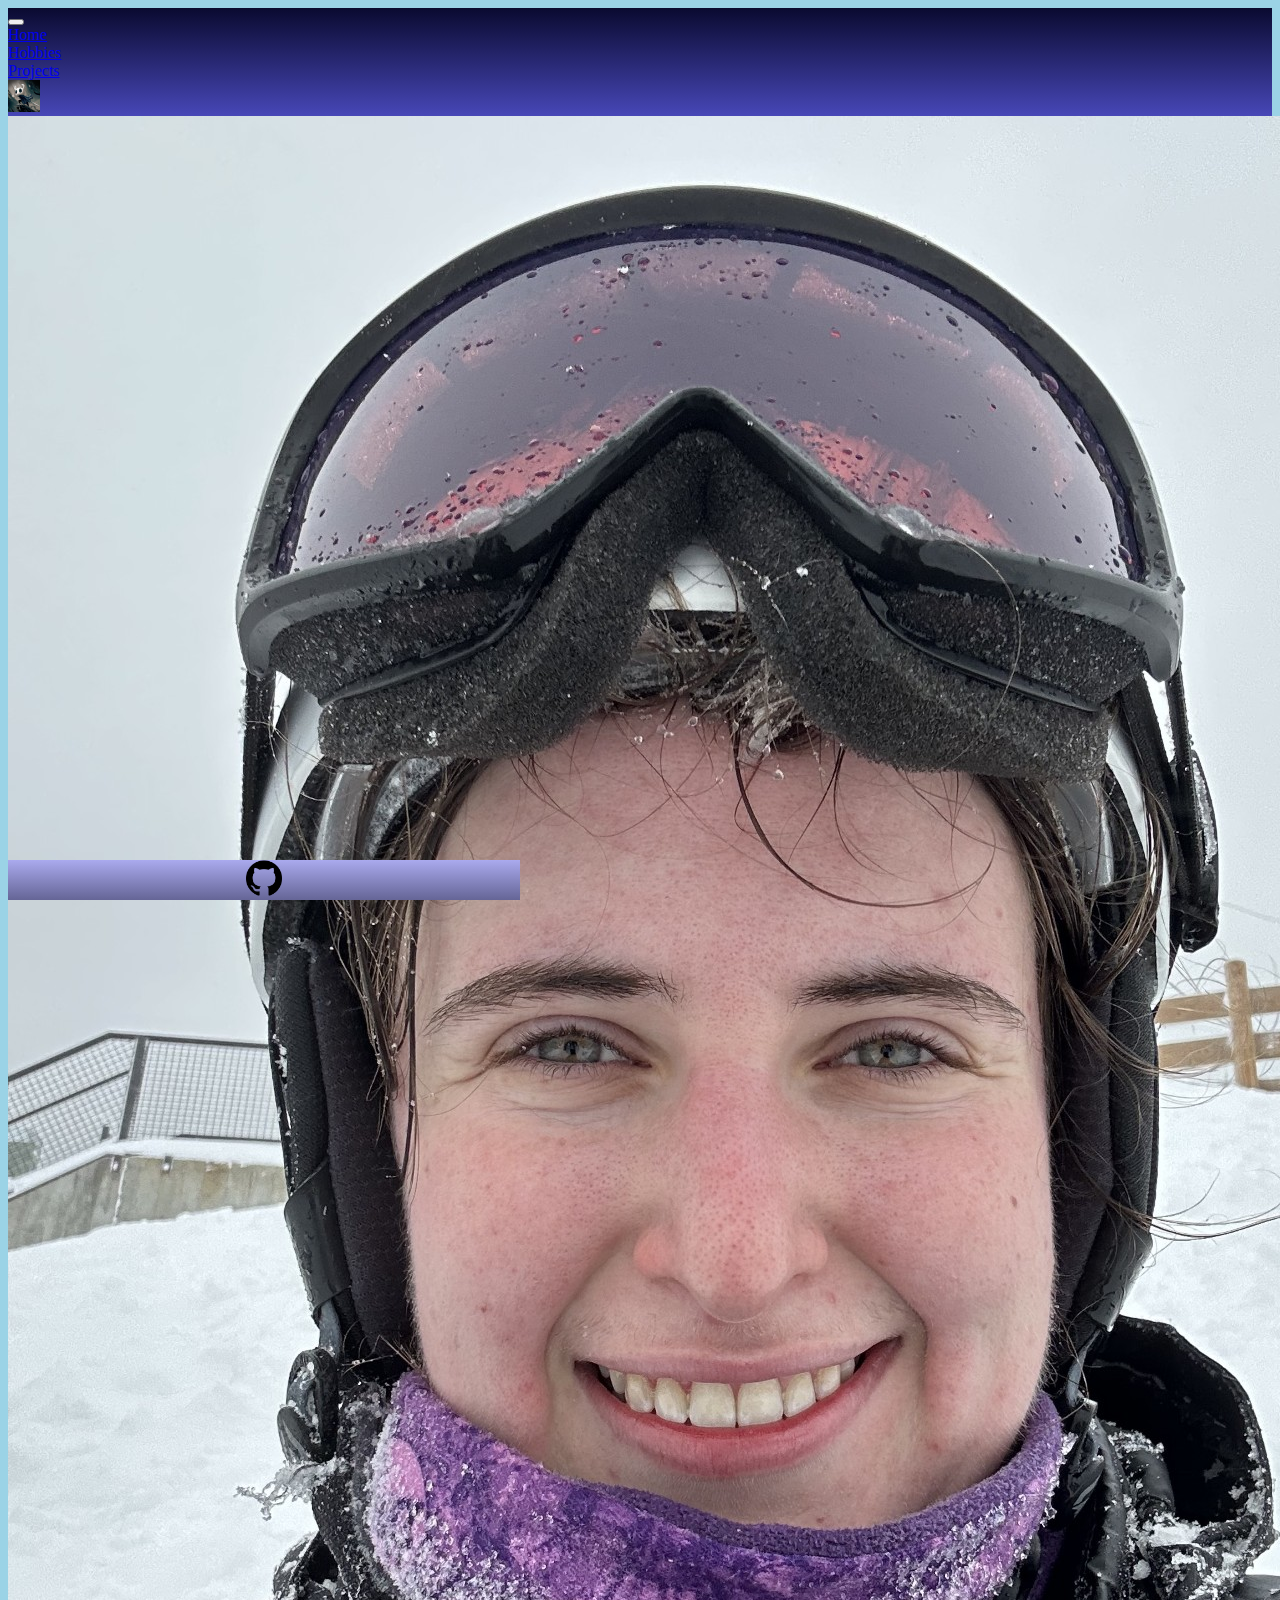
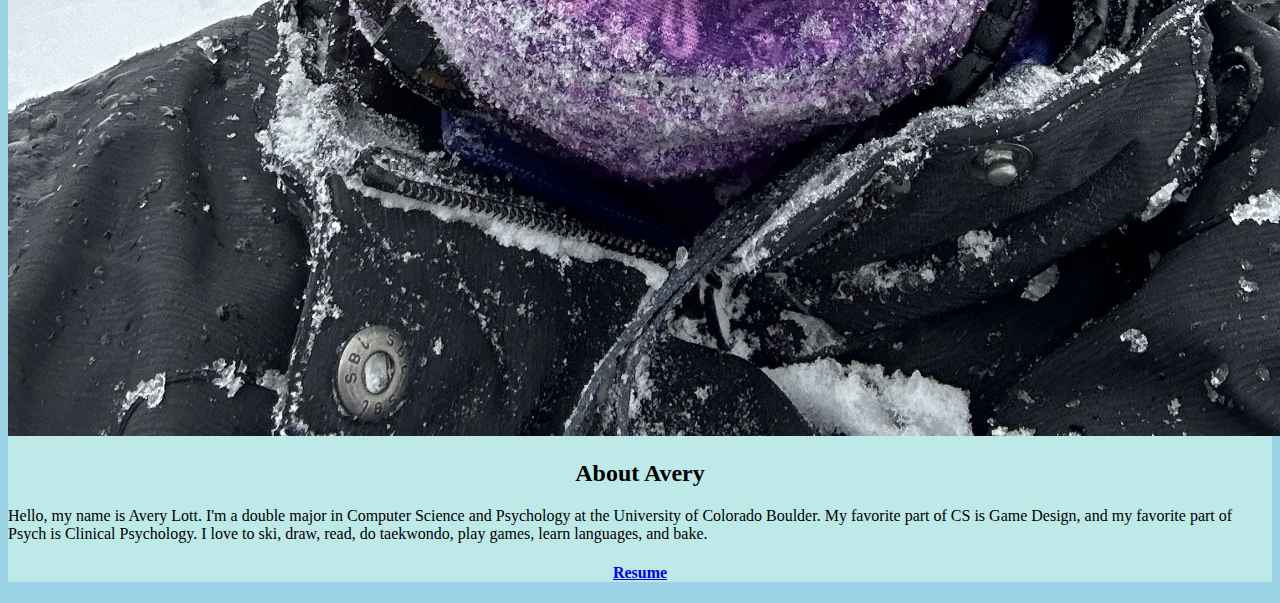
<file: submission/views/index.html>
<!DOCTYPE html>
<html lang = "en">
<head>
    <meta charset="UTF-8"/>
    <meta name = "viewport" content = "width = device-width, initial-scale = 1.0">
    <title>Lab 3 Webpage</title>
    <link 
        href = "https://cdn.jsdelivr.net/npm/bootstrap@5.3.8/dist/css/bootstrap.min.css" 
        rel="stylesheet" 
        integrity="sha384-sRIl4kxILFvY47J16cr9ZwB07vP4J8+LH7qKQnuqkuIAvNWLzeN8tE5YBujZqJLB" 
        crossorigin="anonymous"
        />
    <link rel="stylesheet" href="..//resources/css/style.css"/>
</head>
<body class = "main-background">
    <!-- General setup pulled from bootstrap documentation on the navbar -->
    <nav class = "navbar navbar-expand-lg navbar-dark container-fluid header-style"> 
        <button class="navbar-toggler ms-2" type="button" data-bs-toggle="collapse" data-bs-target="#navbarSupportedContent">
            <span class="navbar-toggler-icon"></span>
        </button>
        <div class = "collapse navbar-collapse" id = "navbarSupportedContent">
            <u1 class="navbar-nav me-auto mb-2 mb-lg-0 ps-2">
                <li class = "nav-item">
                    <a class = "nav-link active" aria-current="page" href = "#">Home</a>
                </li>
                <li class = "nav-item">
                    <a class = "nav-link" href = "./hobbies.html">Hobbies</a>
                </li>
                <li class = "nav-item">
                    <a class = "nav-link" href = "./projects.html">Projects</a>
                </li> 
            </u1>
        </div>
        <a class = "ps-2 navbar-brand navbar-right">
            <img src="../resources/img/icon.png" alt = "Logo" width = "32" class="d-inline-block align-text-top">
        </a>
    </nav>
    <main class = "d-flex flex-column border rounded my-2 mb-5 mx-5" style="background-color: rgb(190, 233, 233);">
        <div class = "row mx-auto">
            <div class = "col-sm my-2">
                <img src = "../resources/img/profile.jpg" class="img-fluid"/>
            </div>
            <div class = "col-sm-8">
                <h2 style="text-align: center;">About Avery</h2>
                <p>Hello, my name is Avery Lott. I'm a double major in Computer Science and Psychology at the University of Colorado Boulder. 
                    My favorite part of CS is Game Design, and my favorite part of Psych is Clinical Psychology. 
                    I love to ski, draw, read, do taekwondo, play games, learn languages, and bake.</p>
                <a href = "./resume.html"><h4 style="text-align: center;">Resume</h4></a>
            </div>
        </div>
    </main>
    <footer class = "footer footer-details container-fluid py-1 footer-style">
        <a data-mdb-ripple-init class = "btn btn-outline btn-floating" href = "https://github.com/Avery-Lott" 
            role="button" target = "_blank"><img src = "../resources/img/github.png" class = "img-fluid" width = "7%">
        </a> <!--Reference used: https://mdbootstrap.com/docs/standard/navigation/footer/-->
    </footer>
    <script 
        src="https://cdn.jsdelivr.net/npm/bootstrap@5.3.8/dist/js/bootstrap.bundle.min.js" 
        integrity="sha384-FKyoEForCGlyvwx9Hj09JcYn3nv7wiPVlz7YYwJrWVcXK/BmnVDxM+D2scQbITxI" 
        crossorigin="anonymous"
    ></script>
</body>
</html>
</file>
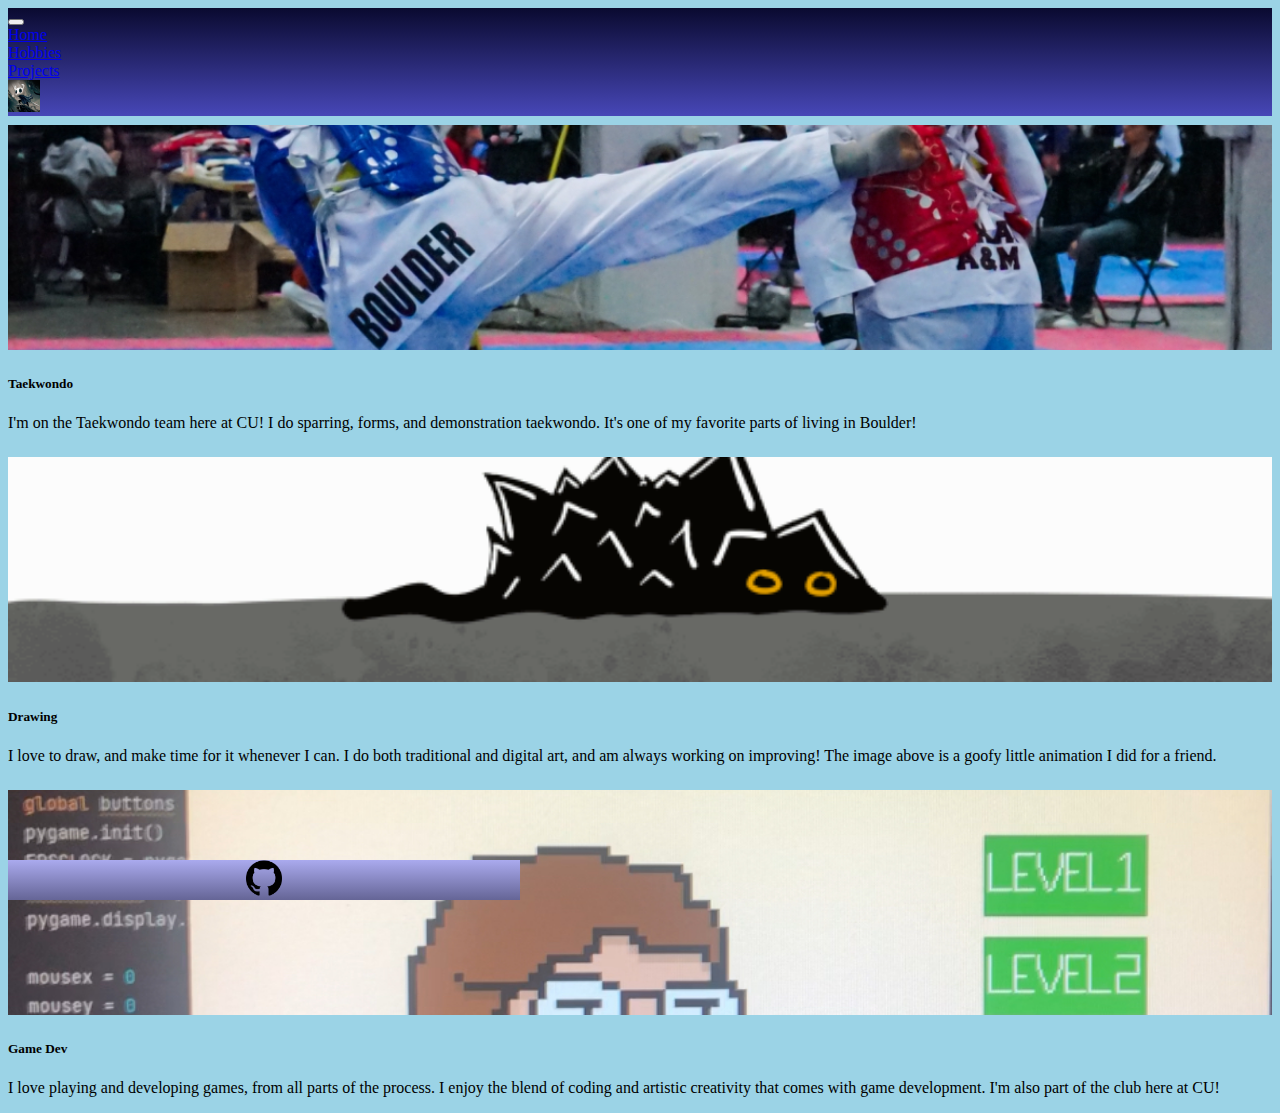
<file: submission/views/hobbies.html>
<!DOCTYPE html>
<html lang = "en">
<head>
    <meta charset="UTF-8"/>
    <meta name = "viewport" content = "width = device-width, initial-scale = 1.0">
    <title>Lab 3 Webpage</title>
    <link 
        href = "https://cdn.jsdelivr.net/npm/bootstrap@5.3.8/dist/css/bootstrap.min.css" 
        rel="stylesheet" 
        integrity="sha384-sRIl4kxILFvY47J16cr9ZwB07vP4J8+LH7qKQnuqkuIAvNWLzeN8tE5YBujZqJLB" 
        crossorigin="anonymous"
        />
    <link rel="stylesheet" href="..//resources/css/style.css"/>
</head>
<body class="main-background">
    <!-- General setup pulled from bootstrap documentation on the navbar -->
    <nav class = "navbar navbar-expand-lg navbar-dark container-fluid header-style"> 
        <button class="navbar-toggler ms-2" type="button" data-bs-toggle="collapse" data-bs-target="#navbarSupportedContent">
            <span class="navbar-toggler-icon"></span>
        </button>
        <div class = "collapse navbar-collapse" id = "navbarSupportedContent">
            <u1 class="navbar-nav me-auto mb-2 mb-lg-0 ps-2">
                <li class = "nav-item">
                    <a class = "nav-link" href = "./index.html">Home</a>
                </li>
                <li class = "nav-item">
                    <a class = "nav-link active" aria-current="page" href = "#">Hobbies</a>
                </li>
                <li class = "nav-item">
                    <a class = "nav-link" href = "./projects.html">Projects</a>
                </li> 
            </u1>
        </div>
        <a class = "ps-2 navbar-brand navbar-right">
            <img src="../resources/img/icon.png" alt = "Logo" width = "32" class="d-inline-block align-text-top">
        </a>
    </nav>
    <main class = "d-flex flex-column container pb-5">
        <cards class = "row mt-3 mx-auto pb-3">
            <div class="col-md card border-info border-3 mx-1 my-1"> <!--Basic card format pulled from bootstrap documentation-->
                <img src="../resources/img/tkd.jpg" class="img-style" alt="...">
                <div class="card-body">
                    <h5 class="card-title">Taekwondo</h5>
                    <p class="card-text">I'm on the Taekwondo team here at CU! I do sparring, forms, and demonstration taekwondo. It's one of my favorite parts of living in Boulder!</p>
                </div>
            </div>
            <div class="col-md card border-info border-3 mx-1 my-1">
                <img src="../resources/img/Cat_animation.GIF" class="img-style" alt="...">
                <div class="card-body">
                    <h5 class="card-title">Drawing</h5>
                    <p class="card-text">I love to draw, and make time for it whenever I can. I do both traditional and digital art, and am always working on improving! The image above is a goofy little animation I did for a friend.</p>
                </div>
            </div>
            <div class="col-md card border-info border-3 mx-1 my-1">
                <img src="../resources/img/game-dev.jpg" class="img-style" alt="...">
                <div class="card-body">
                    <h5 class="card-title">Game Dev</h5>
                    <p class="card-text">I love playing and developing games, from all parts of the process. I enjoy the blend of coding and artistic creativity that comes with game development. I'm also part of the club here at CU!</p>
                </div>
            </div>
        </cards>
    </main>
    <footer class = "footer footer-details container-fluid py-1 footer-style">
        <a data-mdb-ripple-init class = "btn btn-outline btn-floating" href = "https://github.com/Avery-Lott" 
            role="button" target = "_blank"><img src = "../resources/img/github.png" class = "img-fluid" width = "7%">
        </a> <!--Reference used: https://mdbootstrap.com/docs/standard/navigation/footer/-->
    </footer>
    <script 
        src="https://cdn.jsdelivr.net/npm/bootstrap@5.3.8/dist/js/bootstrap.bundle.min.js" 
        integrity="sha384-FKyoEForCGlyvwx9Hj09JcYn3nv7wiPVlz7YYwJrWVcXK/BmnVDxM+D2scQbITxI" 
        crossorigin="anonymous"
    ></script>
</body>
</html>
</file>
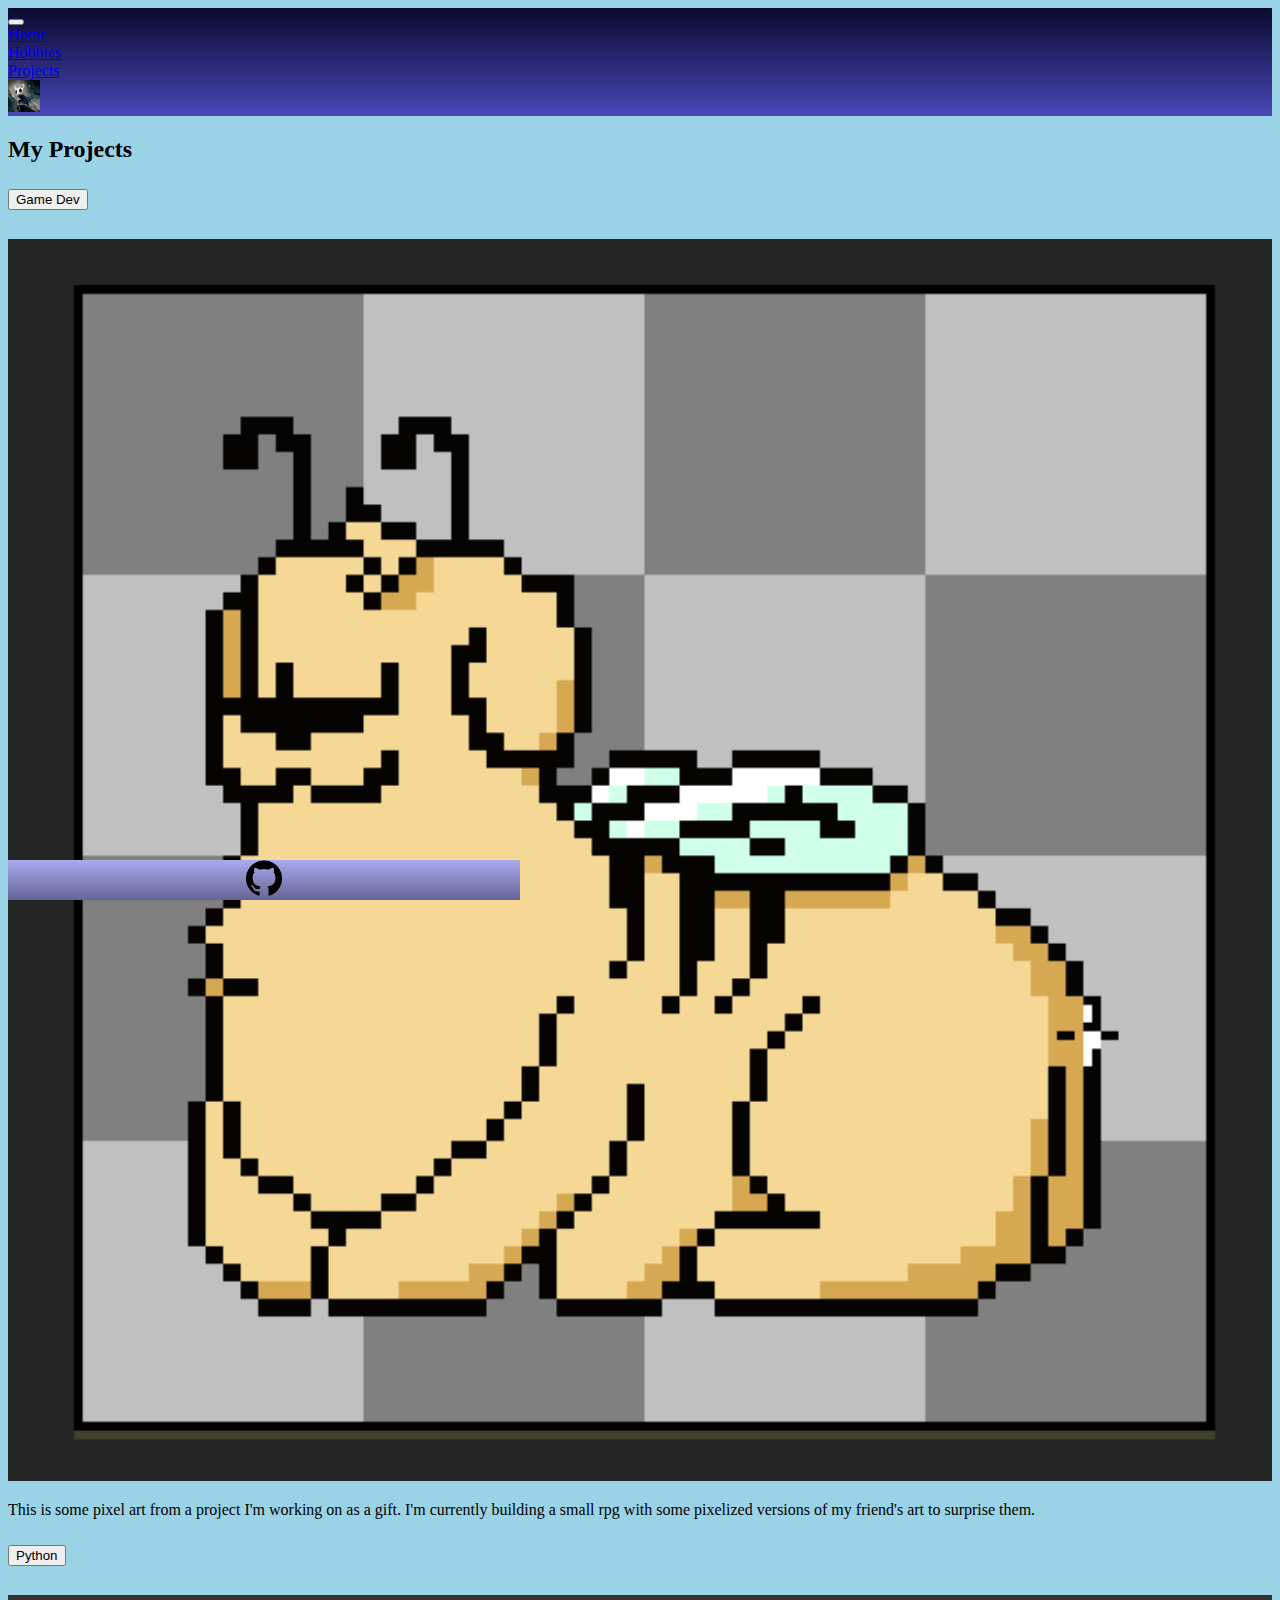
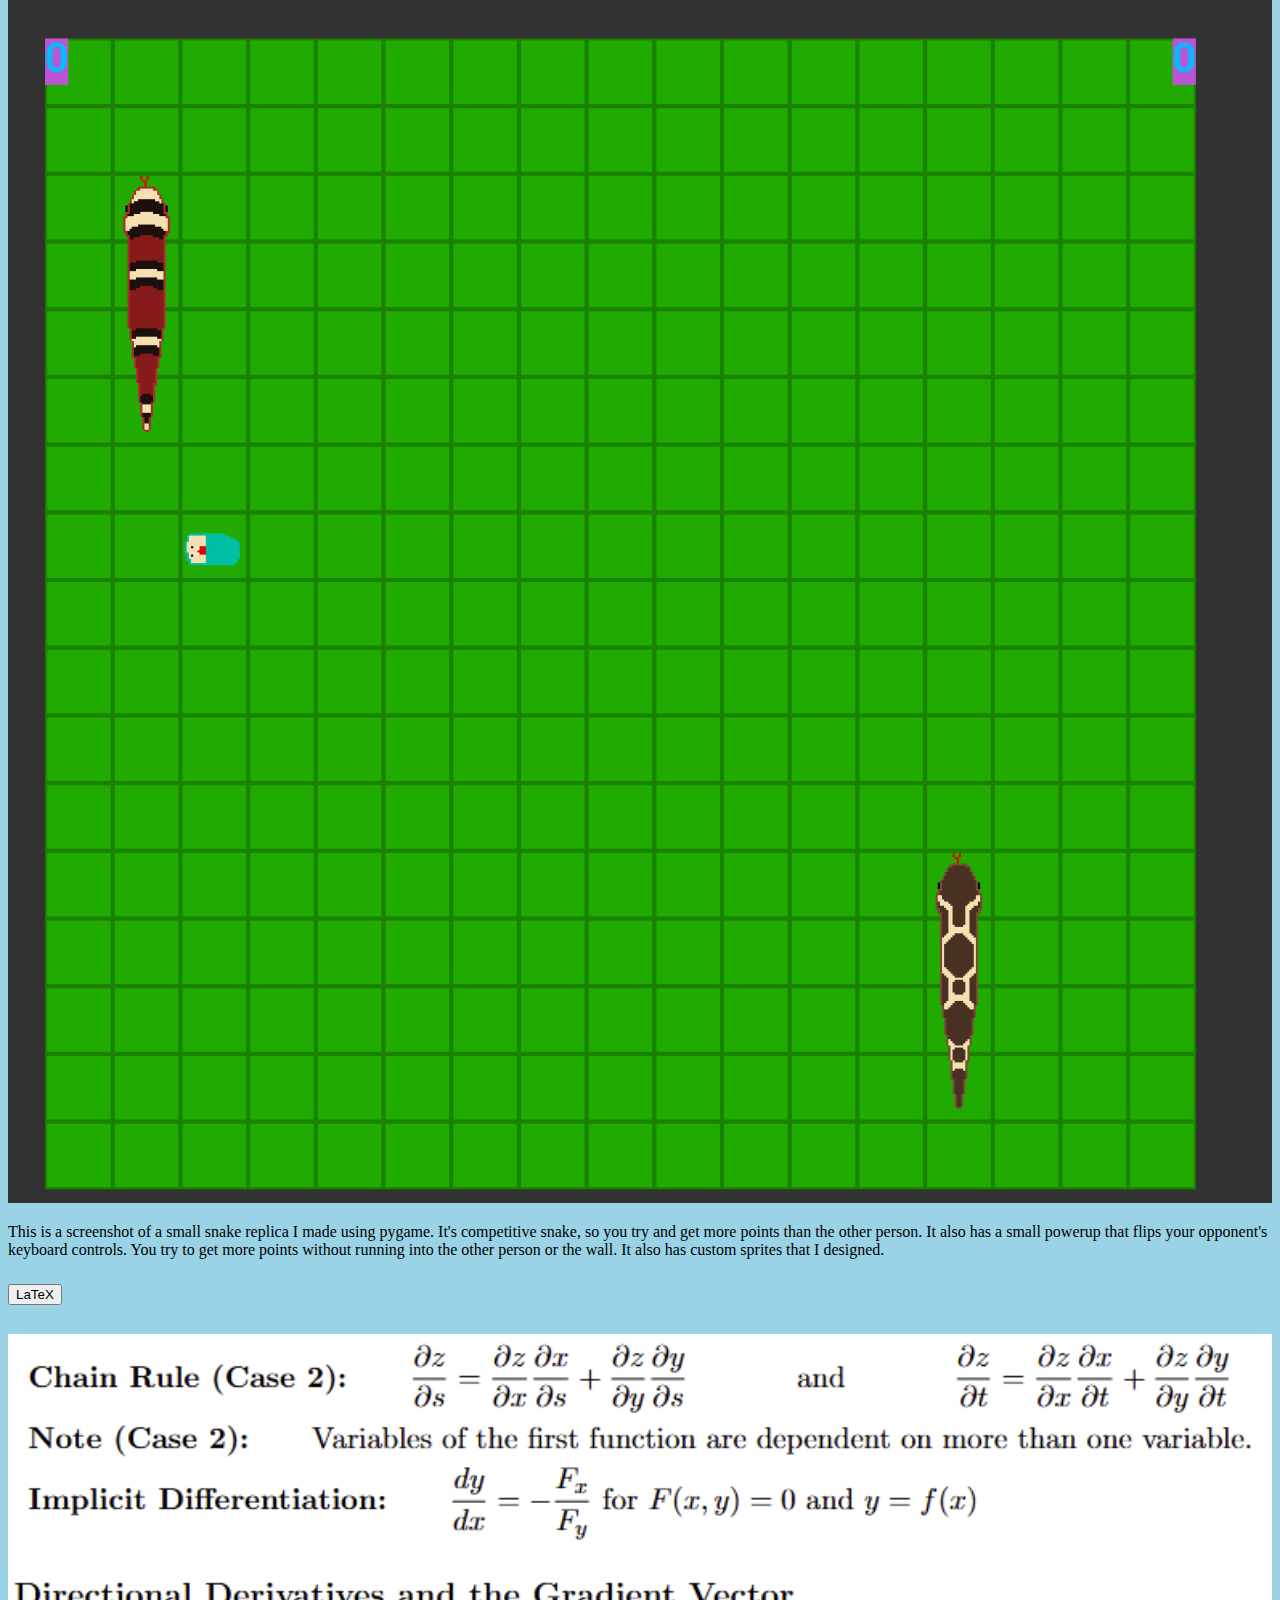
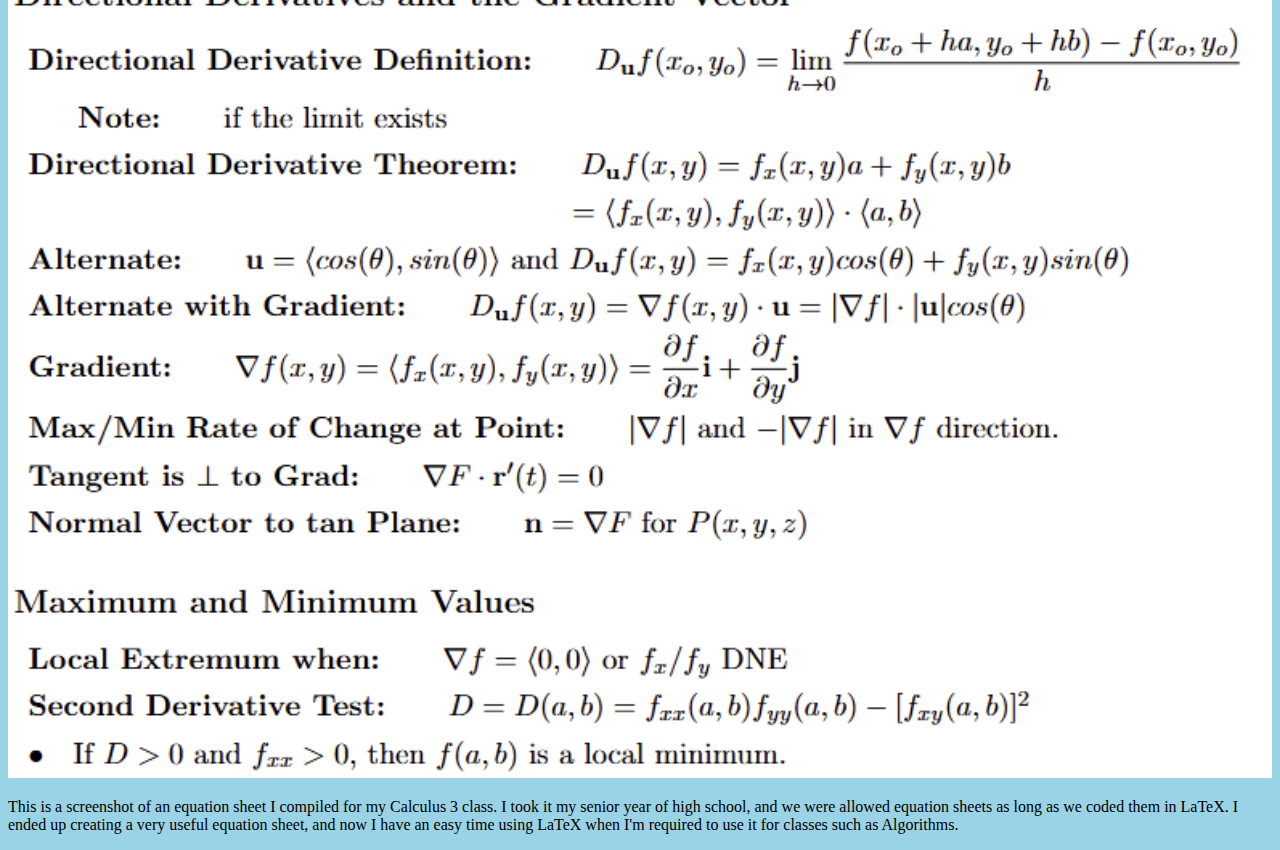
<file: submission/views/projects.html>
<!DOCTYPE html>
<html lang = "en">
<head>
    <meta charset="UTF-8"/>
    <meta name = "viewport" content = "width = device-width, initial-scale = 1.0">
    <title>Lab 3 Webpage</title>
    <link 
        href = "https://cdn.jsdelivr.net/npm/bootstrap@5.3.8/dist/css/bootstrap.min.css" 
        rel="stylesheet" 
        integrity="sha384-sRIl4kxILFvY47J16cr9ZwB07vP4J8+LH7qKQnuqkuIAvNWLzeN8tE5YBujZqJLB" 
        crossorigin="anonymous"
        />
    <link rel="stylesheet" href="..//resources/css/style.css"/>
</head>
<body class="main-background">
    <!-- General setup pulled from bootstrap documentation on the navbar -->
    <nav class = "navbar navbar-expand-lg navbar-dark container-fluid header-style"> 
        <button class="navbar-toggler ms-2" type="button" data-bs-toggle="collapse" data-bs-target="#navbarSupportedContent">
            <span class="navbar-toggler-icon"></span>
        </button>
        <div class = "collapse navbar-collapse" id = "navbarSupportedContent">
            <u1 class="navbar-nav me-auto mb-2 mb-lg-0 ps-2">
                <li class = "nav-item">
                    <a class = "nav-link" href = "./index.html">Home</a>
                </li>
                <li class = "nav-item">
                    <a class = "nav-link" href = "./hobbies.html">Hobbies</a>
                </li>
                <li class = "nav-item">
                    <a class = "nav-link active" aria-current="page" href = "#">Projects</a>
                </li> 
            </u1>
        </div>
        <a class = "ps-2 navbar-brand navbar-right">
                <img src="../resources/img/icon.png" alt = "Logo" width = "32" class="d-inline-block align-text-top">
        </a>
    </nav>
    <main class = "container pb-5">
        <h2 class = "my-3">My Projects</h2>
        <div class="accordion accordion-flush" id="accordionFlushExample"> <!--Accordion outline pulled from bootstrap documentation-->
            <div class="accordion-item">
                <h2 class="accordion-header">
                <button class="accordion-button collapsed" type="button" data-bs-toggle="collapse" data-bs-target="#flush-collapseOne">
                    Game Dev
                </button>
                </h2>
                <div id="flush-collapseOne" class="accordion-collapse collapse" data-bs-parent="#accordionFlushExample">
                    <div class="accordion-body">
                        <div class="row">
                            <div class = "col-3">
                                <img src="../resources/img/gamedev.png" class="sqr-img-style" alt="..."/>
                            </div>
                            <div class = "col-8">
                                <p>This is some pixel art from a project I'm working on as a gift. I'm currently building a small rpg with some pixelized versions of my friend's art to surprise them.</p>
                            </div>
                        </div>
                    </div>
                </div>
            </div>
            <div class="accordion-item">
                <h2 class="accordion-header">
                <button class="accordion-button collapsed" type="button" data-bs-toggle="collapse" data-bs-target="#flush-collapseTwo">
                    Python
                </button>
                </h2>
                <div id="flush-collapseTwo" class="accordion-collapse collapse" data-bs-parent="#accordionFlushExample">
                    <div class="accordion-body">
                        <div class="row">
                            <div class = "col-3">
                                <img src="../resources/img/python.png" class="sqr-img-style" alt="..."/>
                            </div>
                            <div class = "col-8">
                                <p>This is a screenshot of a small snake replica I made using pygame. It's competitive snake, so you try and get more points than the other person. It also has a small powerup that flips your opponent's keyboard controls. You try to get more points without running into the other person or the wall. It also has custom sprites that I designed.</p>
                            </div>
                        </div>
                    </div>
                </div>
            </div>
            <div class="accordion-item">
                <h2 class="accordion-header">
                <button class="accordion-button collapsed" type="button" data-bs-toggle="collapse" data-bs-target="#flush-collapseThree">
                    LaTeX
                </button>
                </h2>
                <div id="flush-collapseThree" class="accordion-collapse collapse" data-bs-parent="#accordionFlushExample">
                    <div class="accordion-body">
                       <div class="row">
                            <div class = "col-3">
                                <img src="../resources/img/latex.png" class="sqr-img-style" alt="..."/>
                            </div>
                            <div class = "col-8">
                                <p>This is a screenshot of an equation sheet I compiled for my Calculus 3 class. I took it my senior year of high school, and we were allowed equation sheets as long as we coded them in LaTeX. I ended up creating a very useful equation sheet, and now I have an easy time using LaTeX when I'm required to use it for classes such as Algorithms.</p>
                            </div>
                        </div>
                    </div>
                </div>
            </div>
            </div>
    </main>
    <footer class = "footer footer-details container-fluid py-1 footer-style">
        <a data-mdb-ripple-init class = "btn btn-outline btn-floating" href = "https://github.com/Avery-Lott" 
            role="button" target = "_blank"><img src = "../resources/img/github.png" class = "img-fluid" width = "7%">
        </a> <!--Reference used: https://mdbootstrap.com/docs/standard/navigation/footer/-->
    </footer>
    <script 
        src="https://cdn.jsdelivr.net/npm/bootstrap@5.3.8/dist/js/bootstrap.bundle.min.js" 
        integrity="sha384-FKyoEForCGlyvwx9Hj09JcYn3nv7wiPVlz7YYwJrWVcXK/BmnVDxM+D2scQbITxI" 
        crossorigin="anonymous"
    ></script>
</body>
</html>
</file>
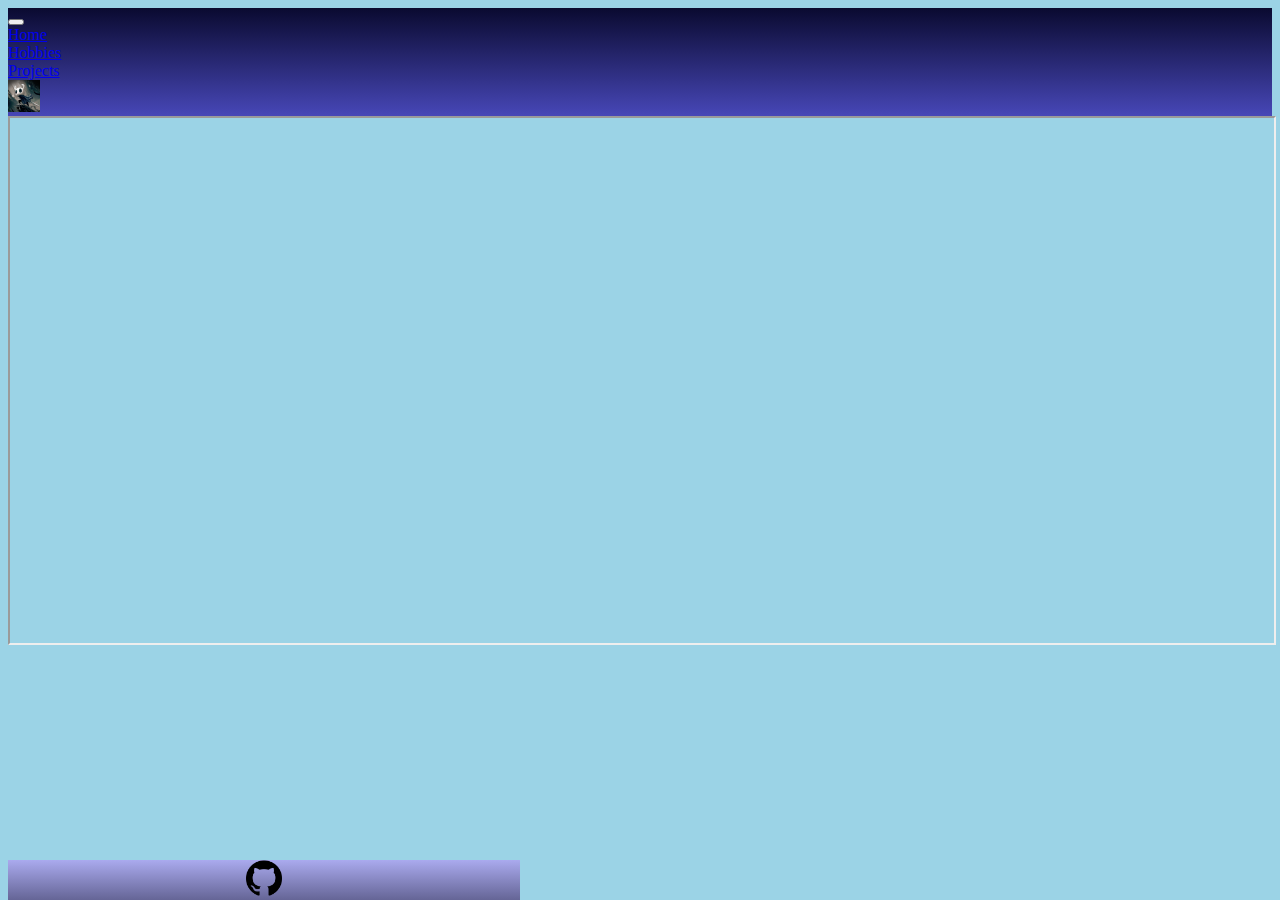
<file: submission/views/resume.html>
<!DOCTYPE html>
<html lang = "en">
<head>
    <meta charset="UTF-8"/>
    <meta name = "viewport" content = "width = device-width, initial-scale = 1.0">
    <title>Lab 3 Webpage</title>
    <link 
        href = "https://cdn.jsdelivr.net/npm/bootstrap@5.3.8/dist/css/bootstrap.min.css" 
        rel="stylesheet" 
        integrity="sha384-sRIl4kxILFvY47J16cr9ZwB07vP4J8+LH7qKQnuqkuIAvNWLzeN8tE5YBujZqJLB" 
        crossorigin="anonymous"
        />
    <link rel="stylesheet" href="..//resources/css/style.css"/>
</head>
<body class = "main-background">
    <!-- General setup pulled from bootstrap documentation on the navbar -->
    <nav class = "navbar navbar-expand-lg navbar-dark container-fluid header-style"> 
        <button class="navbar-toggler ms-2" type="button" data-bs-toggle="collapse" data-bs-target="#navbarSupportedContent">
            <span class="navbar-toggler-icon"></span>
        </button>
        <div class = "collapse navbar-collapse" id = "navbarSupportedContent">
            <u1 class="navbar-nav me-auto mb-2 mb-lg-0 ps-2">
                <li class = "nav-item">
                    <a class = "nav-link" href = "./index.html">Home</a>
                </li>
                <li class = "nav-item">
                    <a class = "nav-link" href = "./hobbies.html">Hobbies</a>
                </li>
                <li class = "nav-item">
                    <a class = "nav-link" href="./projects.html">Projects</a>
                </li> 
            </u1>
        </div>
        <a class = "ps-2 navbar-brand navbar-right">
            <img src="../resources/img/icon.png" alt = "Logo" width = "32" class="d-inline-block align-text-top">
        </a>
    </nav>
    <main class = "d-flex justify-content-center h-100 container"> <!--https://stackoverflow.com/questions/68558955/bootstrap-centering-container-in-the-middle-of-the-page-->
        <imbed class = "flex-grow-1 my-3">
            <iframe src="../resources/documents/Avery Lott-- Resume 2025 Boise - Google Docs.pdf" style = "height:525px; width: 100%;" title="Embedded PDF"> <!--Referenced: https://www.w3schools.com/html/html_iframe.asp-->
                <p>Your browser does not support PDFs. Download the <a href="../resources/documents/Avery Lott-- Resume 2025 Boise - Google Docs.pdf">resume</a> instead.</p>
            </iframe>
        </imbed>
    </main>
    <footer class = "footer footer-details container-fluid footer-style">
        <a data-mdb-ripple-init class = "btn btn-outline btn-floating" href = "https://github.com/Avery-Lott" 
            role="button" target = "_blank"><img src = "../resources/img/github.png" class = "img-fluid" width = "7%">
        </a> <!--Reference used: https://mdbootstrap.com/docs/standard/navigation/footer/-->
    </footer>
    <script 
        src="https://cdn.jsdelivr.net/npm/bootstrap@5.3.8/dist/js/bootstrap.bundle.min.js" 
        integrity="sha384-FKyoEForCGlyvwx9Hj09JcYn3nv7wiPVlz7YYwJrWVcXK/BmnVDxM+D2scQbITxI" 
        crossorigin="anonymous"
    ></script>
</body>
</html>
</file>
<file: submission/resources/css/style.css>
/* .navbar-nav.me-auto.mb-2.mb-lg-0 > li > a{  
    color: white;
} */
/* Needed help with the pathing for the style, looked at
https://stackoverflow.com/questions/24420080/change-navbar-text-color-bootstrap */

.footer-details{
    position: fixed;
    bottom: 0;
    color: white;
    text-align: center;
}

.img-style{ /* https://stackoverflow.com/questions/37287153/how-to-get-images-in-bootstraps-card-to-be-the-same-height-width */
    margin-top: 1vh;
    width: 100%;
    height: 225px;
    object-fit: cover;
}

.sqr-img-style{ 
    margin-top: 1vh;
    width: 100%;
    height: width;
    object-fit: cover;
}

.footer-style{
    background-image: linear-gradient(to bottom, rgb(170, 170, 238), rgb(101, 101, 150)); /* https://www.w3schools.com/css/css3_gradients.asp */
}

.header-style{
    background-image: linear-gradient(to top, rgb(71, 71, 183), rgb(10, 10, 48));
}

.main-background{
    background-color: rgb(155, 211, 230)
}
</file>
